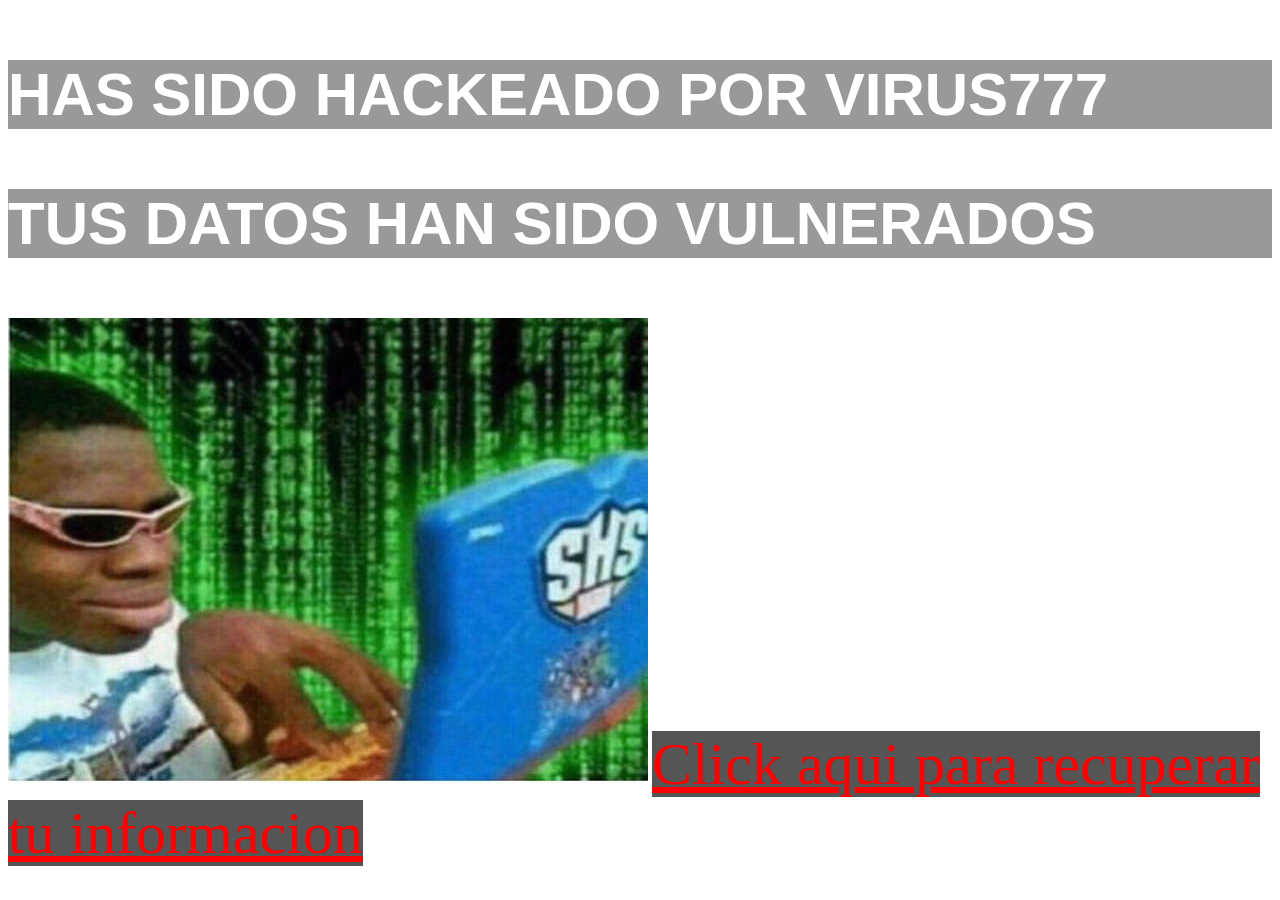
<file: index.html>
<!DOCTYPE html>
<html lang="es">
    <head>
        <meta charset="utf-8" />
        <title>iPONE 15 PRO MAX</title>
        <script src="main.js" type="text/javascript"></script>
        <link rel="stylesheet" href="colores.css">
        <link rel="icon" href="logo.jpg">
    </head>
    <body id="pagina1">
        <p>HAS SIDO HACKEADO POR VIRUS777</p>
        <P>TUS DATOS HAN SIDO VULNERADOS</P>
        <img src="hacker.jpg" alt="">
       <a href="pagina2.html"> Click aqui para recuperar tu informacion </a>
    </body>
</html>
</file>
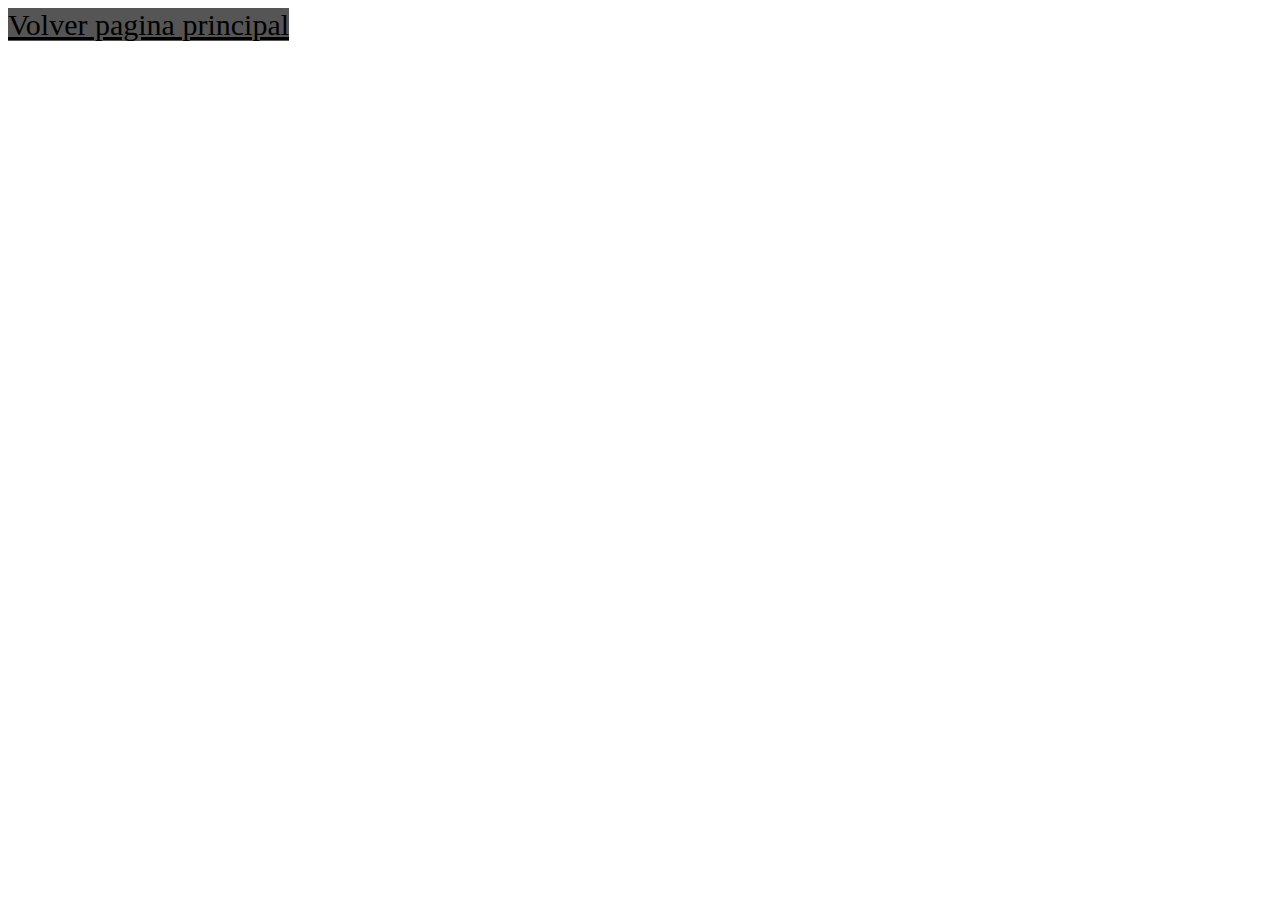
<file: pagina2.html>
<html lang="es">
    <head>
        <meta charset="utf-8" />
        <title>iPONE 15 PRO MAX</title>
        <link rel="stylesheet" href="troll.css">
    </head>
    <body>
        <a href="index.html"> Volver pagina principal </a>
    </body>
</file>
<file: colores.css>
body{background-image: url(https://steamuserimages-a.akamaihd.net/ugc/954101135156565426/21D9841F8E03ED30D91A7720388E1E8D3A464FC0/?imw=5000&imh=5000&ima=fit&impolicy=Letterbox&imcolor=%23000000&letterbox=false);
background-repeat: no-repeat;
background-attachment: fixed;
background-size: cover;}

p { background-color:  #5559;
    color: rgb(255, 255, 255);
font-size: 60px;
font-family: Arial, Helvetica, sans-serif;
font-weight: 900;}

a{background-color: #555;
font-size: 60px;
color: red
;}
</file>
<file: troll.css>
body{background-image: url(http://127.0.0.1:5500/gatojaja.jpg);
    background-repeat: no-repeat;
    background-attachment: fixed;
    background-size: cover;}

    a{background-color: #555;
        font-size: 30px;
        color: 000
        ;}
</file>
